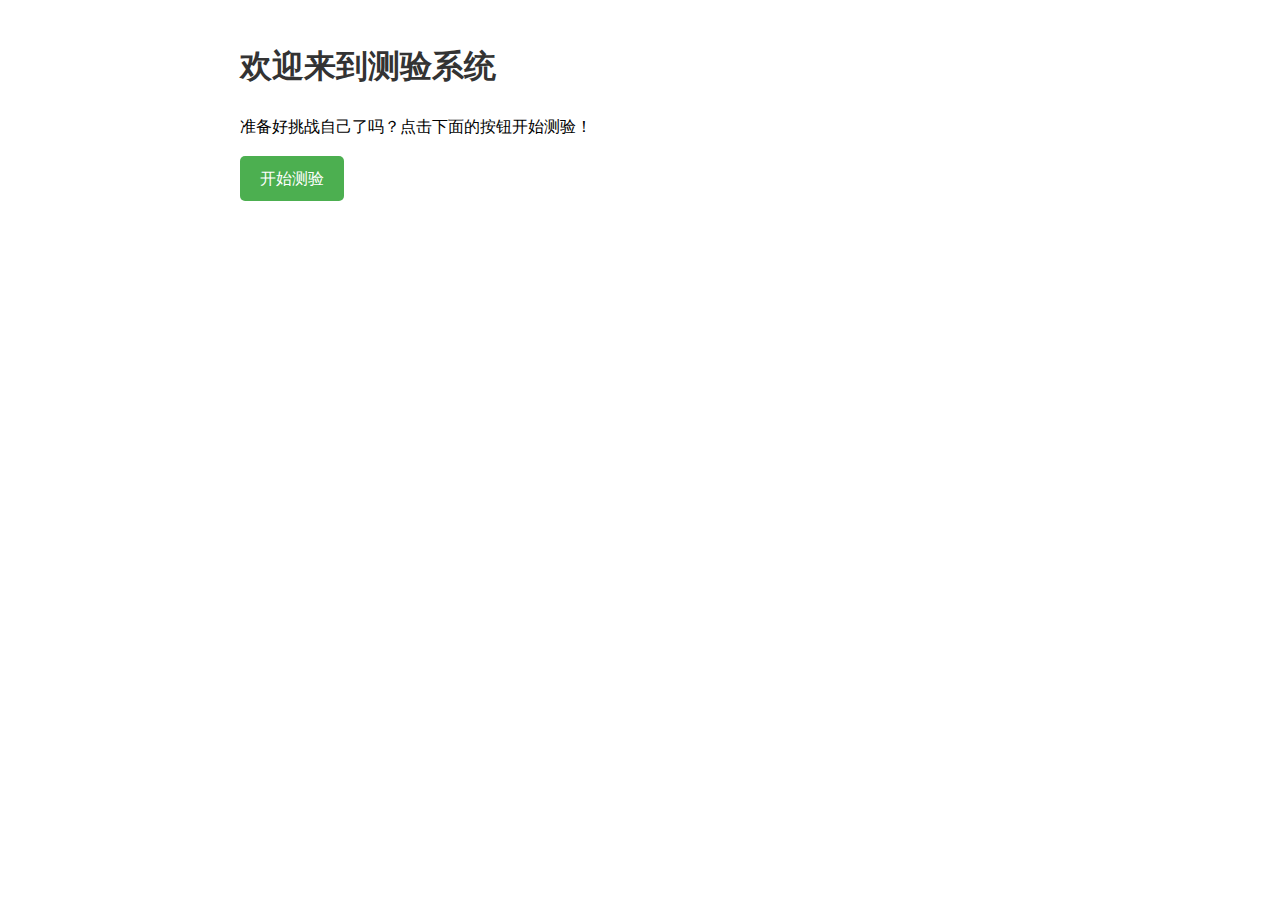
<file: templates/index.html>
<!DOCTYPE html>
<html lang="zh">
<head>
    <meta charset="UTF-8">
    <meta name="viewport" content="width=device-width, initial-scale=1.0">
    <title>测验系统</title>
    <style>
        body { font-family: Arial, sans-serif; line-height: 1.6; margin: 0; padding: 20px; }
        .container { max-width: 800px; margin: 0 auto; }
        h1 { color: #333; }
        .btn { display: inline-block; background: #4CAF50; color: white; padding: 10px 20px; text-decoration: none; border-radius: 5px; }
    </style>
</head>
<body>
    <div class="container">
        <h1>欢迎来到测验系统</h1>
        <p>准备好挑战自己了吗？点击下面的按钮开始测验！</p>

        <a href="/class7/quiz/{quizID}" class="btn">开始测验</a>
    </div>
</body>
</html>
</file>
